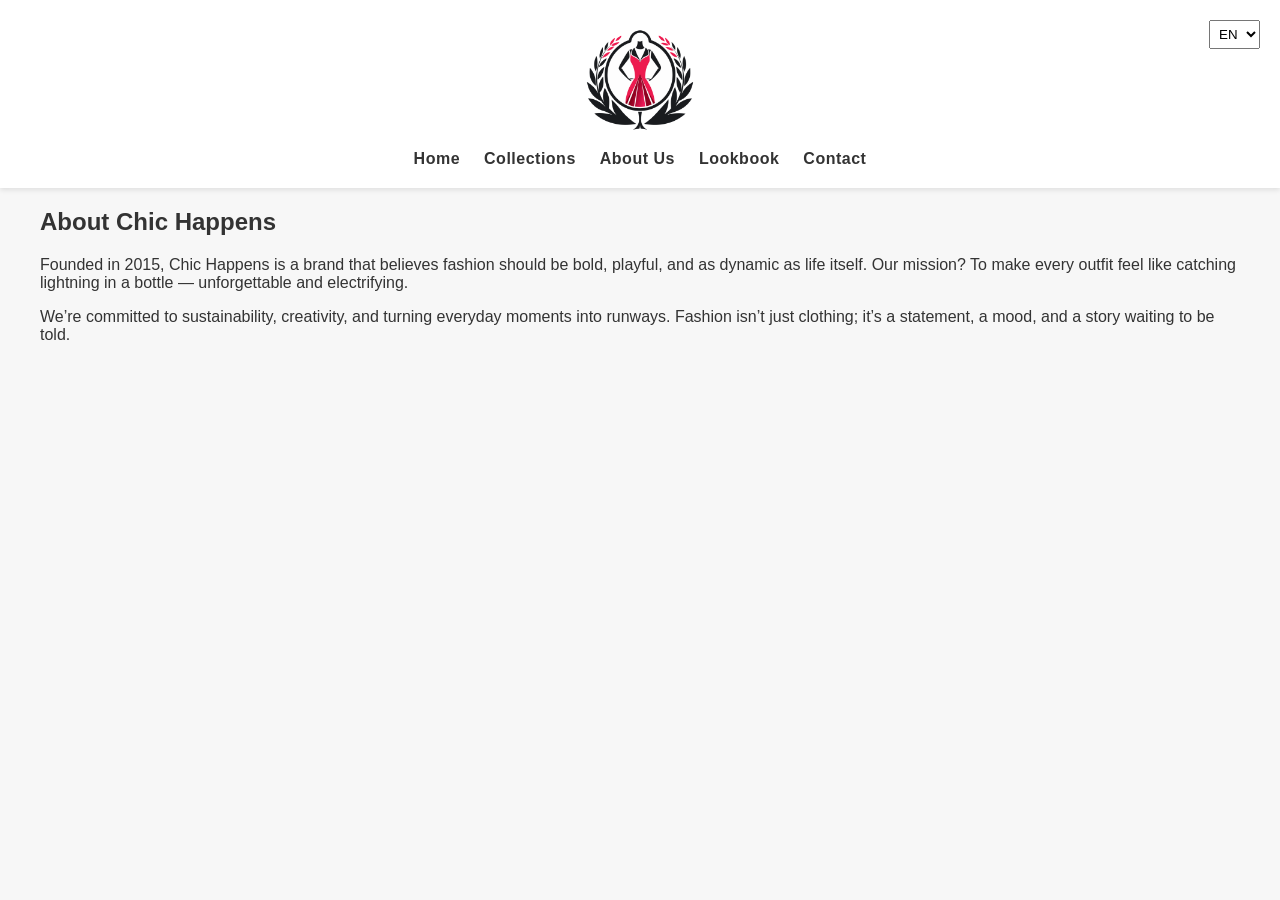
<file: about.html>
<!DOCTYPE html>
<html lang="en">
<head>
  <meta charset="UTF-8">
  <meta name="viewport" content="width=device-width, initial-scale=1.0">
  <title data-i18n="title">About Us</title>
  <link rel="stylesheet" href="style.css">
</head>
<body>

<header class="navbar">
  <div class="container">
    <a href="index.html" class="logo">
  <img src="assets/images/logo.png" alt="Chic Happens Logo">
    </a>
    <nav>
      <ul>
        <li><a href="index.html" data-i18n="nav.home">Home</a></li>
        <li><a href="collections.html" data-i18n="nav.collections">Collections</a></li>
        <li><a href="about.html" data-i18n="nav.about">About Us</a></li>
        <li><a href="lookbook.html" data-i18n="nav.lookbook">Lookbook</a></li>
        <li><a href="contact.html" data-i18n="nav.contact">Contact</a></li>
      </ul>
    </nav>
    <select id="langSwitcher">
      <option value="en">EN</option>
      <option value="uk">UK</option>
    </select>
  </div>
</header>

<section class="about container">
  <h2 data-i18n="about.title">About Chic Happens</h2>
  <p data-i18n="about.story">Founded in 2015, Chic Happens is a brand that believes fashion should be bold, playful, and as dynamic as life itself. Our mission? To make every outfit feel like catching lightning in a bottle — unforgettable and electrifying.</p>
  <p data-i18n="about.mission">We’re committed to sustainability, creativity, and turning everyday moments into runways. Fashion isn’t just clothing; it’s a statement, a mood, and a story waiting to be told.</p>
</section>

<script src="app.js"></script>
</body>
</html>
</file>
<file: style.css>
body {
  font-family: 'Arial', sans-serif;
  margin: 0;
  background: #f7f7f7;
  color: #333;
}

.container {
  max-width: 1200px;
  margin: 0 auto;
  padding: 0 20px;
}

/* ===== NAVBAR ===== */

.navbar {
  background: #fff;
  box-shadow: 0 2px 5px rgba(0,0,0,0.1);
  padding: 20px 0;
  text-align: center; /* centers logo + nav */
  position: relative;
}

/* Logo */
.logo img {
  display: block;
  margin: 0 auto;
  max-height: 120px; /* balanced size */
}

/* Navigation */
.navbar nav {
  margin-top: 10px;
}

.navbar nav ul {
  display: flex;
  justify-content: center;
  gap: 24px;
  list-style: none;
  padding: 0;
  margin: 0;
}

/* Menu links */
.navbar a {
  text-decoration: none;
  color: #333;
  font-weight: 600; /* restored boldness */
  letter-spacing: 0.5px;
  transition: color 0.2s ease;
}

.navbar a:hover {
  color: #007bff;
}

/* Language switcher (kept out of center flow) */
#langSwitcher {
  position: absolute;
  right: 20px;
  top: 20px;
  padding: 5px;
}

/* ===== HERO ===== */

.hero {
  width: 100vw;           /* full viewport width */
  max-width: 100vw;       /* prevent parent constraints */
  overflow: hidden;       /* hide any overflow */
  position: relative;     
}

/* Hero image container scoped separately */
.hero .image-tooltip-container {
  display: block;
  width: 100%;
  position: relative;
}

.hero img {
  width: 100%;          /* stretch to container */
  height: 70vh;         /* adjust as needed */
  object-fit: cover;
  display: block;
}

.hero-text {
  position: absolute;
  top: 50%;
  left: 50%;
  transform: translate(-50%, -50%);
  color: white;
  text-align: center;
  width: 90%;           /* optional, prevents text from spilling */
  max-width: 800px;
}

.cta-btn {
  background: #007bff;
  padding: 12px 24px;
  color: white;
  text-decoration: none;
  border-radius: 25px;
  font-weight: bold;
  display: inline-block;
  margin-top: 15px;
}

/* ===== PRODUCTS ===== */

.featured {
  padding: 60px 20px;
  text-align: center;
}

.product-grid {
  display: grid;
  grid-template-columns: repeat(auto-fit, minmax(250px, 1fr));
  gap: 20px;
  margin-top: 40px;
}

.product-card {
  background: white;
  padding: 15px;
  border-radius: 10px;
  box-shadow: 0 3px 6px rgba(0,0,0,0.1);
}

/* Featured products tooltip containers stay inline-block to prevent stretching */
.featured .image-tooltip-container {
  display: inline-block;
  width: auto;
  position: relative;
}

.product-card img {
  width: 100%;
  height: 300px;        /* set desired height */
  object-fit: cover;    /* prevents distortion, crops instead */
  border-radius: 10px;
}

/* ===== NEWSLETTER ===== */

.newsletter {
  background: #e6f2ff;
  text-align: center;
  padding: 60px 20px;
}

.newsletter form {
  margin-top: 20px;
}

.newsletter input[type="email"] {
  padding: 10px;
  width: 250px;
  border-radius: 5px;
  border: 1px solid #ccc;
}

.newsletter button {
  padding: 10px 20px;
  border-radius: 5px;
  border: none;
  background: #007bff;
  color: white;
  font-weight: bold;
  cursor: pointer;
}

/* ===== TOOLTIP ===== */

/* Tooltips are reused but layout differs by section */
.tooltip-text {
  visibility: hidden;
  max-width: 200px;
  background-color: rgba(0, 0, 0, 0.8);
  color: #fff;
  text-align: center;
  padding: 6px 10px;
  border-radius: 5px;
  position: absolute;
  bottom: 10px;
  left: 50%;
  transform: translateX(-50%);
  font-size: 0.85rem;
  opacity: 0;
  transition: opacity 0.3s ease;
}

.image-tooltip-container:hover .tooltip-text {
  visibility: visible;
  opacity: 1;
}

/* ===== RESPONSIVE ===== */

@media (max-width: 768px) {
  .hero img {
    height: 50vh;  /* smaller hero on mobile */
  }

  .hero-text {
    font-size: 0.9rem;
    width: 90%;
  }

  .navbar nav ul {
    flex-direction: column;
    gap: 12px;
  }

  .newsletter input[type="email"] {
    width: 70%;
  }
}

/* =================== Contact Page =================== */

.contact {
  padding: 80px 20px;
  text-align: center;
}

.contact h2 {
  font-size: 2.2rem;
  margin-bottom: 10px;
}

.contact-intro {
  font-size: 1rem;
  margin-bottom: 40px;
  color: #555;
  max-width: 700px;
  margin-left: auto;
  margin-right: auto;
}

/* Layout for form + info */
.contact-layout {
  display: flex;
  gap: 40px;
  justify-content: space-between;
  flex-wrap: wrap;
  margin-top: 40px;
}

/* Form */
.contact-form {
  flex: 1;
  min-width: 300px;
  max-width: 600px;
}

.form-group {
  margin-bottom: 18px;
  text-align: left;
}

.form-group label {
  display: block;
  font-weight: 600;
  margin-bottom: 6px;
  color: #333;
}

.contact-form input,
.contact-form textarea {
  width: 100%;
  padding: 12px 15px;
  border: 1px solid #ccc;
  border-radius: 6px;
  font-size: 1rem;
  outline: none;
  transition: border-color 0.2s ease;
}

.contact-form input:focus,
.contact-form textarea:focus {
  border-color: #007bff;
}

.btn-primary {
  padding: 12px 28px;
  background: #007bff;
  color: white;
  border: none;
  border-radius: 6px;
  font-size: 1rem;
  cursor: pointer;
  margin-top: 8px;
  transition: background 0.3s ease;
}

.btn-primary:hover {
  background: #0056b3;
}

/* Contact Info Sidebar */
.contact-details {
  flex: 0 0 280px;
  text-align: left;
}

.contact-details .info-block {
  margin-bottom: 32px;
}

.contact-details h3 {
  font-size: 1.2rem;
  margin-bottom: 8px;
  color: #333;
}

.contact-details p,
.contact-details .social-links a {
  font-size: 1rem;
  color: #555;
  text-decoration: none;
  display: block;
  margin-bottom: 6px;
}

.contact-details .social-links a:hover {
  color: #007bff;
}

/* Responsive adjustments */
@media (max-width: 768px) {
  .contact-layout {
    flex-direction: column;
    gap: 30px;
  }
  .contact-details .social-links {
    display: flex;
    justify-content: center;
    gap: 12px;
  }  
}

/* ===== LOOKBOOK IMAGES ===== */
.lookbook .product-card img {
  width: 100%;
  height: auto;        /* preserve natural aspect ratio */
  object-fit: contain; /* ensure the whole image is visible */
  border-radius: 10px;
  display: block;
}

/* Social icons sizing */

.contact-details .social-links {
  display: flex;           /* horizontal layout */
  flex-direction: row;     /* default, can be omitted */
  gap: 16px;               /* spacing between icons */
  align-items: center;     /* vertically center if mixed content */
  justify-content: flex-start; /* or center if you want centered row */
  margin-top: 8px;
}

.contact-details .social-links a img {
  width: 32px;       /* uniform width */
  height: 32px;      /* uniform height */
  object-fit: contain;
  transition: transform 0.3s ease;
}

.contact-details .social-links a img:hover {
  transform: scale(1.2); /* subtle hover effect */
}
</file>
